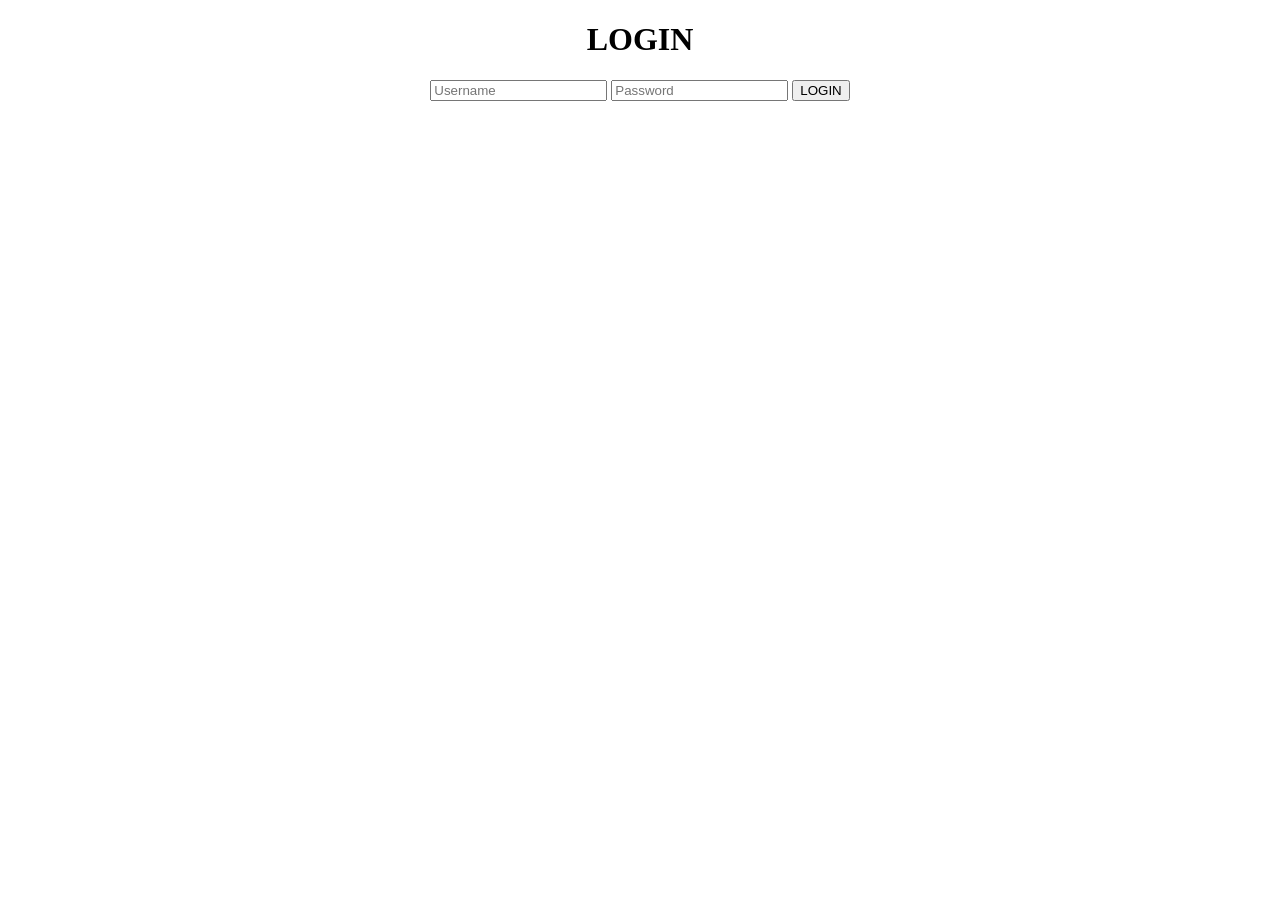
<file: login.html>
<!DOCTYPE html>
<html lang="en">
<head>
    <meta charset="UTF-8">
    <meta name="viewport" content="width=device-width, initial-scale=1.0">
    <title>LOGIN</title>
    <style>
        h1, form { 
            text-align: center;
        }
    </style>
</head>
<body>
    <h1>LOGIN</h1>
<form action="" >
    <input type="text" placeholder="Username" id="username"/>
    <input type="password" placeholder="Password" id="password"/>
    <input type="button" value="LOGIN" id="tombol"/>

</form>
<script>
    const btntombol = document.querySelector("#tombol");
    const txtusername = document.querySelector("#username");
    const txtpassword = document.querySelector("#password");

    btntombol.addEventListener("click", function () 
    {
      //console.log(txtusername.value);
      //if (txtusername.value);
      // console.log"username anda benar"
      //}
      // if (txtpassword.value);
      // console.log"password anda benar"
      if(txtusername.value == "kayla" && txtpassword.value == "kaylarahma") {
        window.location= "index.html";
      } 
      else {
        // console.login"username dan password anda salah";
        alert("username dan password anda salah,Silahkan dicek kembali");
      }
    });
</script>
</body>
</html>
</file>
